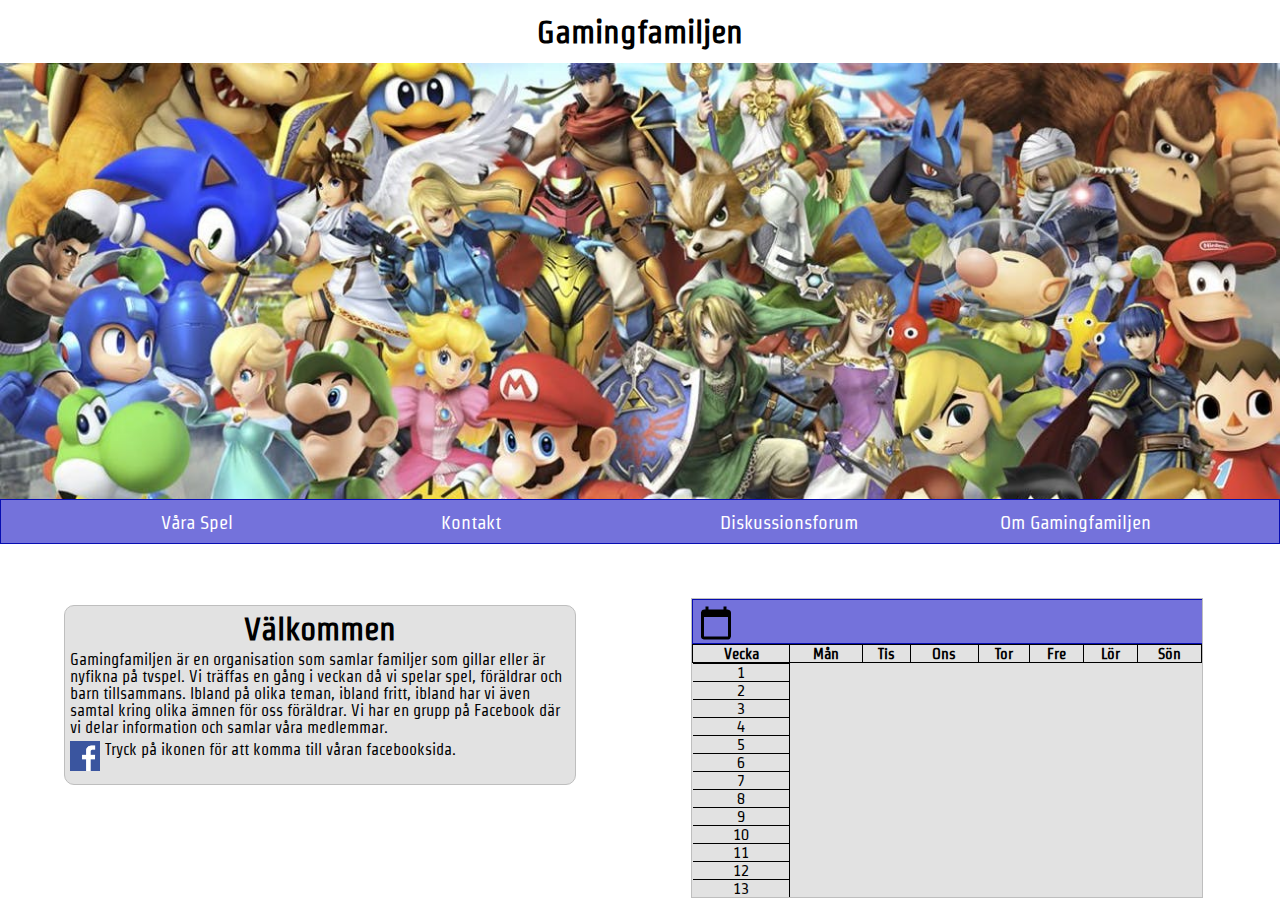
<file: index.html>
<!--todo-->
<!DOCTYPE html>
<html lang="en">
<head>
    <meta charset="UTF-8">
    <meta name="viewport" content="width=device-width, initial-scale=1.0">
    <meta http-equiv="X-UA-Compatible" content="ie=edge">
    <title>Gamingfamiljen</title>
    <link rel="stylesheet" href="/css/style.css">
    <link href="https://fonts.googleapis.com/css?family=Strait&display=swap" rel="stylesheet">
    
</head>
<body>
    
    <!-- Denna div har alla andra taggar som barn, den fungerar som en "gridwrapper" för sidan.-->
    <div class="maingrid">

        <!-- I headern kommer endast titeln på hemsidan och hemknappen ligga, samt hamburgemenyn på mobilsidan.-->
        <header class="he">
            <h1 class="titel_startsida">Gamingfamiljen</h1>
        </header>

        <nav class="na">
            <ul class = "navLinks">
                <li><a href="spel.html">Våra Spel</a></li>
                
                <li><a href="kontakt.html">Kontakt</a></li>
                <li><a href="diskussionsforum.html">Diskussionsforum</a></li>
                <li><a href="information.html">Om Gamingfamiljen</a></li>
            </ul>

            <div class = "burger">
                <div class = "line1"></div>
                <div class = "line2"></div>
                <div class = "line3"></div>    
            </div>
        </nav>

        <!-- Denna section kommer att innehålla en bild på startsidan och den kommer under headern och ovanför naven.-->
        <section class="s1">
            <img id = "smash_bros" src="img/super_smash_bros.jpeg" alt="Bild på spelet Super Smash Bros">
        </section>

        <!-- Denna section kommer vara där "huvudinnehållet" på samtliga sidor befinner sig. -->
        <section class="s2">
           
            <div id="textruta">
                    <h1>Välkommen</h1>
                    <p id="text_s1">Gamingfamiljen är en organisation som
                    samlar familjer som gillar eller är 
                    nyfikna på tvspel. Vi träffas en gång i 
                    veckan då vi spelar spel, föräldrar och 
                    barn tillsammans. Ibland på olika 
                    teman, ibland fritt, ibland har vi även 
                    samtal kring olika ämnen för oss 
                    föräldrar. Vi har en grupp på Facebook
                    där vi delar information och samlar våra
                    medlemmar. 
                    </p>
                
                    <div> 
                        <a href="https://www.facebook.com/groups/2053091201417572/"><img src="img/facebook_icon.png" alt="Bild på Facebooks logga."></a>
                        <p>Tryck på ikonen för att komma till våran facebooksida.</p>
                    </div>
            </div>
        </section>

         <!-- Denna section kommer vara där kalendern befinner sig på samtliga sidor. -->
        <section class="s3">
            
            <div class="kalender">
                
                <div class="kalender_top">
                    <img src="img/kalender_ikon.png" alt="Ikon av en svart kalender.">
                </div>
             
                <table>
                    <tr>
                        <th>Vecka</th><th>Mån</th><th>Tis</th><th>Ons</th><th>Tor</th><th>Fre</th><th>Lör</th><th>Sön</th>
                    </tr>
                    <tr>
                        <td>1</td>
                        <td>2</td>
                        <td>3</td>
                        <td>4</td>
                        <td>5</td>
                        <td>6</td>
                        <td>7</td>
                        <td>8</td>
                        <td>9</td>
                        <td>10</td>
                        <td>11</td>
                        <td>12</td>
                        <td>13</td>
                    </tr>
                </table>
            </div>
        </section>

    </div>








    <script src="js/script.js"></script>
</body>
</html>
</file>
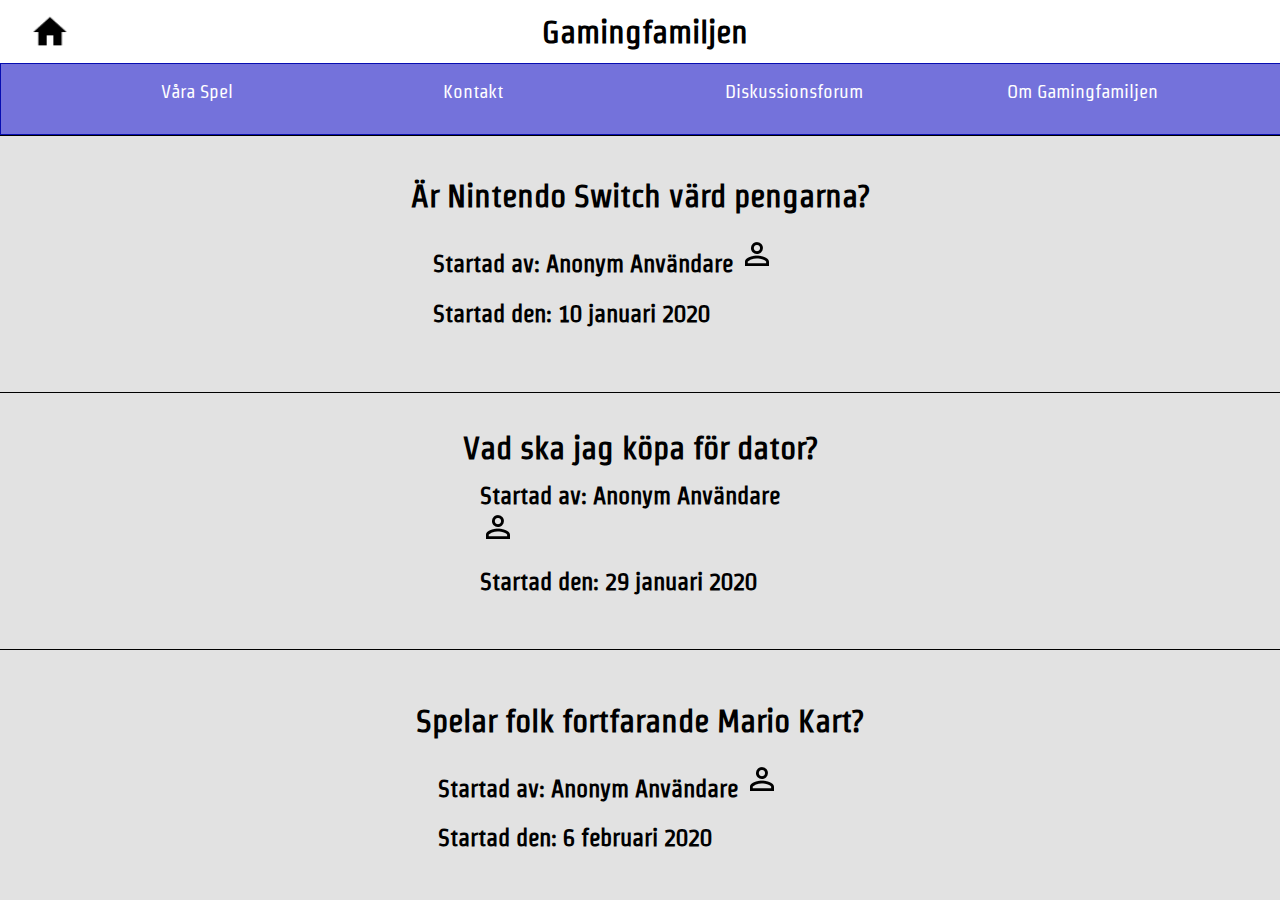
<file: diskussionsforum.html>
<!DOCTYPE html>
<html lang="en">
<head>
    <meta charset="UTF-8">
    <meta name="viewport" content="width=device-width, initial-scale=1.0">
    <meta http-equiv="X-UA-Compatible" content="ie=edge">
    <title>Gamingfamiljen</title>
    <link rel="stylesheet" href="/css/style.css">
    <link href="https://fonts.googleapis.com/css?family=Strait&display=swap" rel="stylesheet">
    
</head>
<body>
    
<div class="maingrid">

    <header class="he">
        <a class="hemknapp" href="index.html"><img class="hemknapp" src="img/home_icon.png" alt="Bild av ett hus. Representerar en hemåtknapp."></a>
        <h1 class="titel_följdsida">Gamingfamiljen</h1>
    </header>

    <nav class="na_2">

        <ul class = "navLinks">
            <li><a href="spel.html">Våra Spel</a></li>
            <li><a href="kontakt.html">Kontakt</a></li>
            <li><a href="diskussionsforum.html">Diskussionsforum</a></li>
            <li><a href="information.html">Om Gamingfamiljen</a></li>
        </ul>

        <div class = "burger">
            <div class = "line1"></div>
            <div class = "line2"></div>
            <div class = "line3"></div>    
        </div>
    </nav>

    <section class="s1">
        <h1 class="undertitel_följdsida">Diskussionsforum</h1>
    </section>

    <section class="s2">
        <div class="huvudruta">
            <div class="grid_huvudruta_diskussion">
                <section class="disk_1">
                    <span><h1>Är Nintendo Switch värd pengarna?</h1>
                    <p>Startad av: Anonym Användare</h2>
                        <img src="img/profile_icon.png" alt="En profilbild.">
                    <p>Startad den: 10 januari 2020</p></span>
                </section>

                <section class="disk_2">
                    <span><h1>Vad ska jag köpa för dator?</h1>
                        <p>Startad av: Anonym Användare</h2>
                            <img src="img/profile_icon.png" alt="En profilbild.">
                        <p>Startad den: 29 januari 2020</p></span>
                </section>

                <section class="disk_3">
                    <span><h1>Spelar folk fortfarande Mario Kart?</h1>
                        <p>Startad av: Anonym Användare</h2>
                            <img src="img/profile_icon.png" alt="En profilbild.">
                        <p>Startad den: 6 februari 2020</p></span>
                </section>
            </div>
    </section>
 
            
        </div>
        
</div>


<script src="js/script.js"></script>

</body>
</html>
</file>
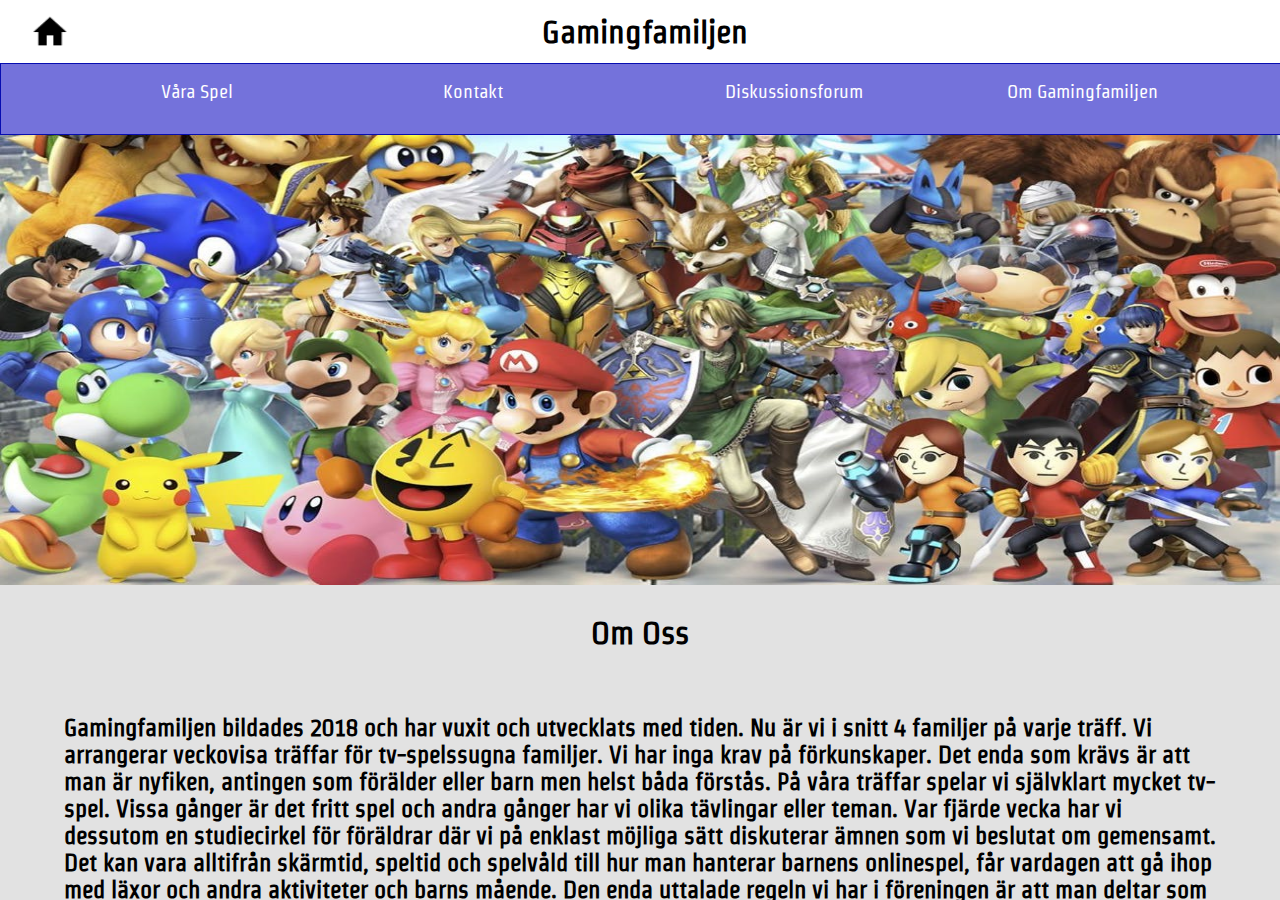
<file: information.html>
<!DOCTYPE html>
<html lang="en">
<head>
    <meta charset="UTF-8">
    <meta name="viewport" content="width=device-width, initial-scale=1.0">
    <meta http-equiv="X-UA-Compatible" content="ie=edge">
    <title>Gamingfamiljen</title>
    <link rel="stylesheet" href="/css/style.css">
    <link href="https://fonts.googleapis.com/css?family=Strait&display=swap" rel="stylesheet">
    
</head>
<body>
    
<div class="maingrid">

    <header class="he">
        <a class="hemknapp" href="index.html"><img class="hemknapp" src="img/home_icon.png" alt="Bild av ett hus. Representerar en hemåtknapp."></a>
        <h1 class="titel_följdsida">Gamingfamiljen</h1>
    </header>

    <nav class="na_2">

        <ul class = "navLinks">
            <li><a href="spel.html">Våra Spel</a></li>
            <li><a href="kontakt.html">Kontakt</a></li>
            <li><a href="diskussionsforum.html">Diskussionsforum</a></li>
            <li><a href="information.html">Om Gamingfamiljen</a></li>
        </ul>

        <div class = "burger">
            <div class = "line1"></div>
            <div class = "line2"></div>
            <div class = "line3"></div>    
        </div>
    </nav>

    <section class="s1">
        <h1 class="undertitel_följdsida">Om Oss</h1>
    </section>

    <section class="s2">
        <div class="huvudruta">
            <span><img id="super_smash_om_oss" src="img/super_smash_bros.jpeg" alt="Bild på spelet Super Smash Bros.">
            
                <h1 id="undertitel_om_oss">Om Oss</h1>

                <p id="text_om_oss">Gamingfamiljen bildades 2018 och har vuxit och utvecklats med tiden. Nu är vi i snitt 4 familjer på varje träff. Vi arrangerar
                veckovisa träffar för tv-spelssugna familjer. Vi har inga krav på förkunskaper. Det enda som krävs är att man är nyfiken, 
                antingen som förälder eller barn men helst båda förstås. På våra träffar spelar vi självklart mycket tv-spel. Vissa gånger är
                det fritt spel och andra gånger har vi olika tävlingar eller teman. Var fjärde vecka har vi dessutom en studiecirkel för
                föräldrar där vi på enklast möjliga sätt diskuterar ämnen som vi beslutat om gemensamt. Det kan vara alltifrån skärmtid, 
                speltid och spelvåld till hur man hanterar barnens onlinespel, får vardagen att gå ihop med läxor och andra aktiviteter och 
                barns mående. Den enda uttalade regeln vi har i föreningen är att man deltar som familj, det går inte att komma och lämna 
                sitt barn och göra annat som förälder utan man kommer dit och spelar tillsammans.
                </p>

        </div>
    </section>


   



</div>


<script src="js/script.js"></script>

</body>
</html>
</file>
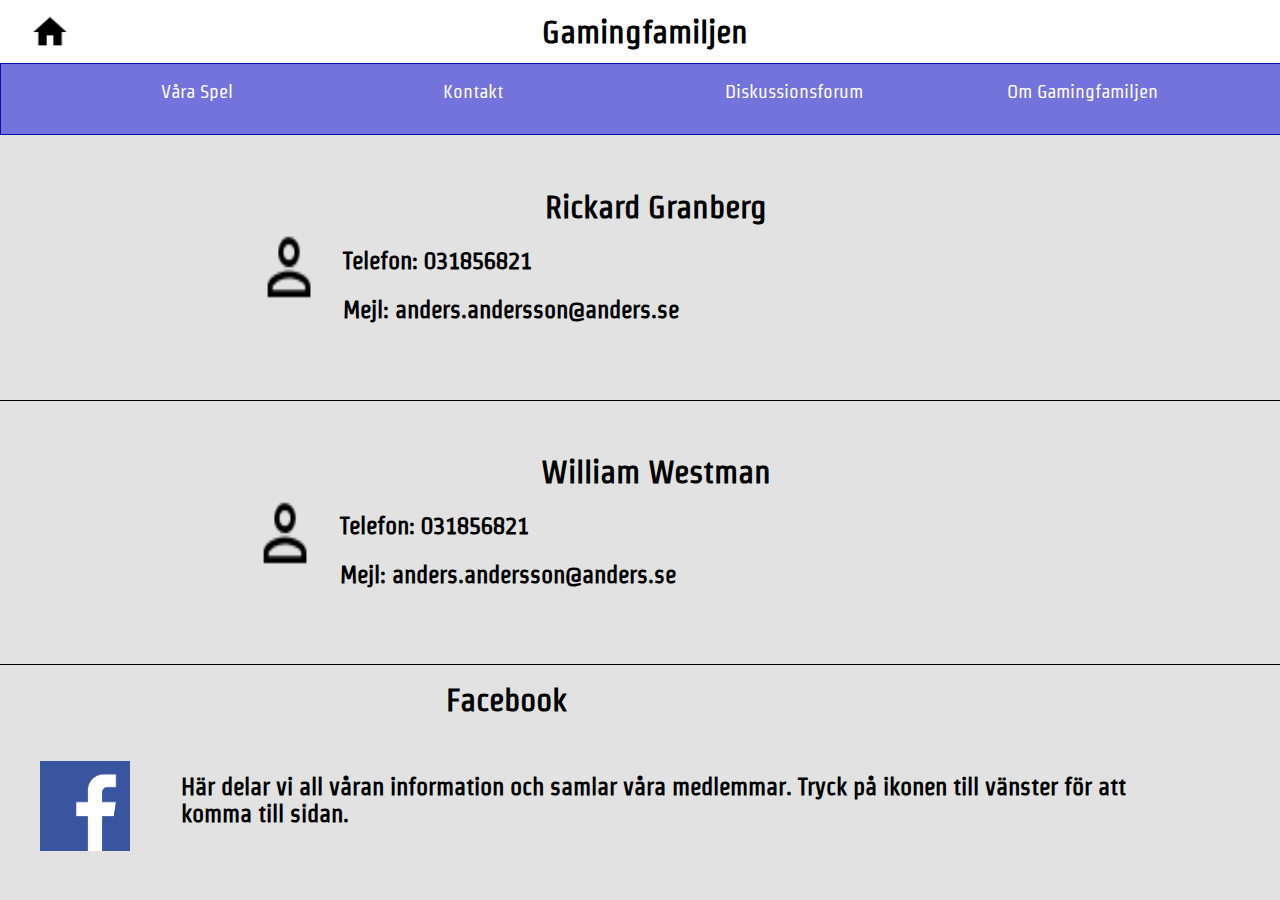
<file: kontakt.html>
<!DOCTYPE html>
<html lang="en">
<head>
    <meta charset="UTF-8">
    <meta name="viewport" content="width=device-width, initial-scale=1.0">
    <meta http-equiv="X-UA-Compatible" content="ie=edge">
    <title>Gamingfamiljen</title>
    <link rel="stylesheet" href="/css/style.css">
    <link href="https://fonts.googleapis.com/css?family=Strait&display=swap" rel="stylesheet">
    
</head>
<body>
    
<div class="maingrid">

    <header class="he">
        <a class="hemknapp" href="index.html"><img class="hemknapp" src="img/home_icon.png" alt="Bild av ett hus. Representerar en hemåtknapp."></a>
        <h1 class="titel_följdsida">Gamingfamiljen</h1>
    </header>

    <nav class="na_2">

        <ul class = "navLinks">
            <li><a href="spel.html">Våra Spel</a></li>
            <li><a href="kontakt.html">Kontakt</a></li>
            <li><a href="diskussionsforum.html">Diskussionsforum</a></li>
            <li><a href="information.html">Om Gamingfamiljen</a></li>
        </ul>

        <div class = "burger">
            <div class = "line1"></div>
            <div class = "line2"></div>
            <div class = "line3"></div>    
        </div>
    </nav>

    <section class="s1">
        <h1 class="undertitel_följdsida">Kontakt</h1>
    </section>

    <section class="s2">
        <div class="huvudruta">
            <div class="grid_huvudruta">
                <section class="rad1"><img id="prof1" src="img/profile_icon.png" alt="En ikon av en gubbe illustrerar en profil."><span><h1>Rickard Granberg</h1><p class="p_kontakter">Telefon: 031856821</p><p>Mejl: anders.andersson@anders.se</p></span></section>

                <section class="rad2"><img id="prof2" src="img/profile_icon.png" alt="En ikon av en gubbe illustrerar en profil."><span><h1>William Westman</h1><p>Telefon: 031856821</p><p>Mejl: anders.andersson@anders.se</p></span></section>

                <section class="rad3"><a href="https://www.facebook.com/groups/2053091201417572/"><img id="facebook_icon" src="img/facebook_icon.png" alt="Bild på Facebooks logga."></a><span><h1 id="facebook_titel">Facebook</h1><p id="facebook_text">Här delar vi all våran information och samlar våra medlemmar. Tryck på ikonen till vänster för att komma till sidan.</p></span></section>
            </div>
        </div>
    </section>


</div>


<script src="js/script.js"></script>

</body>
</html>
</file>
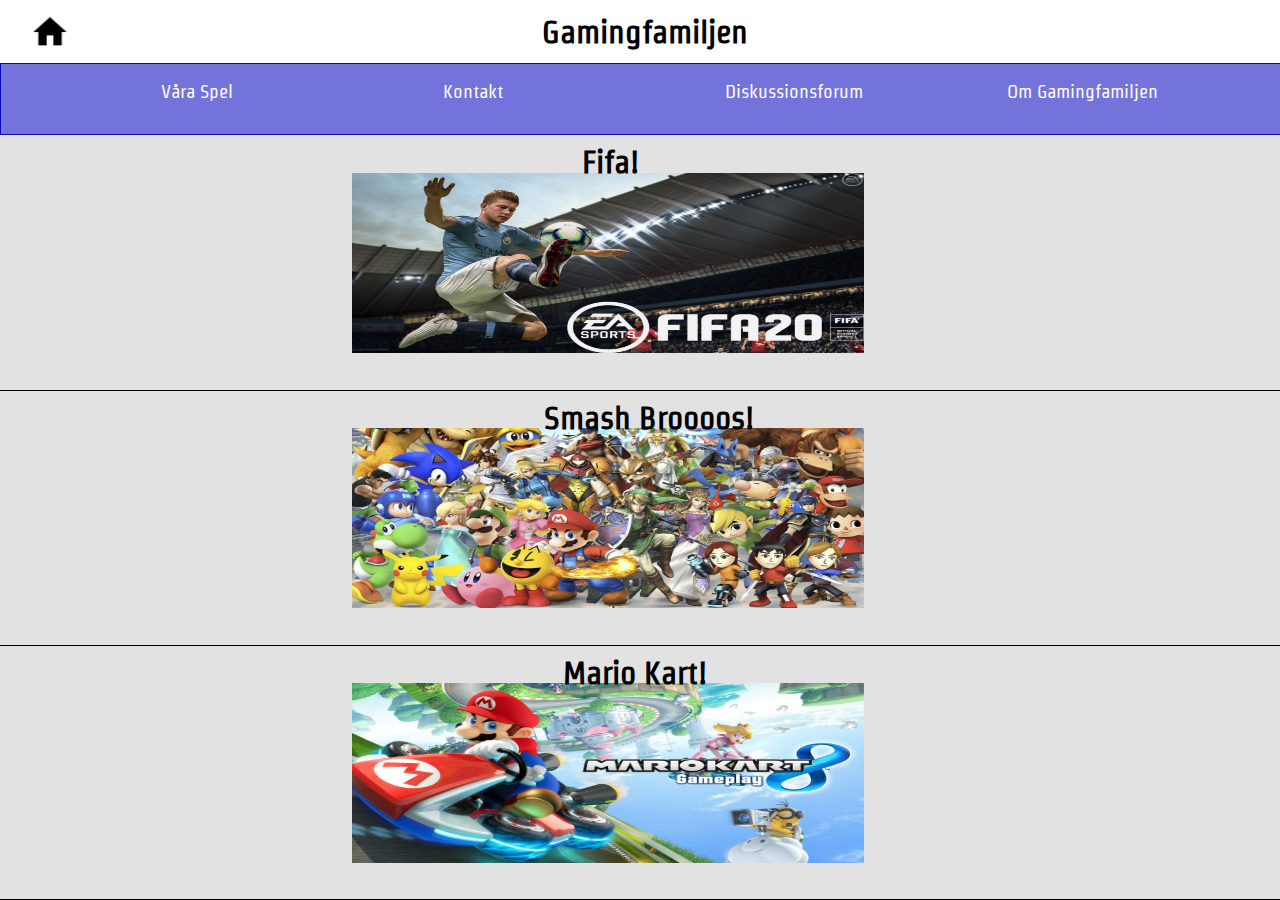
<file: spel.html>
<!DOCTYPE html>
<html lang="en">
<head>
    <meta charset="UTF-8">
    <meta name="viewport" content="width=device-width, initial-scale=1.0">
    <meta http-equiv="X-UA-Compatible" content="ie=edge">
    <title>Gamingfamiljen</title>
    <link rel="stylesheet" href="/css/style.css">
    <link href="https://fonts.googleapis.com/css?family=Strait&display=swap" rel="stylesheet">
    
</head>
<body>
    
<div class="maingrid">

    <header class="he">
        <a class="hemknapp" href="index.html"><img class="hemknapp" src="img/home_icon.png" alt="Bild av ett hus. Representerar en hemåtknapp."></a>
        <h1 class="titel_följdsida">Gamingfamiljen</h1>
    </header>

    <nav class="na_2">

        <ul class = "navLinks">
            <li><a href="spel.html">Våra Spel</a></li>
            <li><a href="kontakt.html">Kontakt</a></li>
            <li><a href="diskussionsforum.html">Diskussionsforum</a></li>
            <li><a href="information.html">Om Gamingfamiljen</a></li>
        </ul>

        <div class = "burger">
            <div class = "line1"></div>
            <div class = "line2"></div>
            <div class = "line3"></div>    
        </div>
    </nav>

    <section class="s1">
        <h1 class="undertitel_följdsida">Våra Spel</h1>
    </section>

    <section class="s2">
        <div class="huvudruta">
            <div class="grid_huvudruta_spel">
                <section class="spel_1">
                    <img src="img/FIFA.jpg" alt="En bild på spelet FIFA">
                    <h1 id="fifa_titel">Fifa!</h1>
                </section>

                <section class="spel_2">
                    <img src="img/super_smash_bros.jpeg" alt="En bild på spelet Super Smash Bros.">
                    <h1 id="smash_titel">Smash Broooos!</h1></section>

                <section class="spel_3">
                    <img src="img/Mariokart8.jpg" alt="Bild på spelet Mario Kart 8.">
                    <h1 id="mario_titel">Mario Kart!</h1>
                </section>
            </div>
    </section>
 
            
        </div>
    


</div>


<script src="js/script.js"></script>

</body>
</html>
</file>
<file: css/style.css>
* {
    margin: 0px;
    padding: 0px;
    box-sizing: border-box;
    background: none; 
    font-family: 'Strait', sans-serif;
    
}


.maingrid {
    display: grid; 
    width: 100vw; 
    height: 100vh;
    position: relative;
    overflow-x: hidden;
    grid-template-columns: 1fr 1fr 1fr 1fr;
    grid-template-rows: 75px 200px 400px 400px;
    grid-template-areas: 
    "he he he na"
    "s1 s1 s1 s1"
    "s2 s2 s2 s2"
    "s3 s3 s3 s3";
}

.he {
    grid-area: he;
    position: relative;
    display: flex;
    text-align: center;
    flex-direction: column;
    justify-content: center;
}

.titel_startsida {
    margin-left: 15vw;
}

.hemknapp {
    position: absolute;
    width: 40px;
    height: 40px; 
    margin-left: 0%;   
}

.titel_följdsida {
    margin-left: 27.5%;
}

.na {
    grid-area: na;
    display: flex;
    position: relative;
    flex-direction: column;
    justify-content: center;
    align-items: center;
}

.na_2 {
    grid-area: na;
    display: flex;
    position: relative;
    flex-direction: column;
    justify-content: center;
    align-items: center;
}

.navLinks {
    display: flex;
    flex-direction: column;
    justify-content: space-around;
    position: absolute;
}

.s1 {
    grid-area: s1;
    background-color: white;
    overflow: hidden;
}

.undertitel_följdsida {
    display: flex;
    margin-top: 5vh;
    justify-content: center;
    font-size: 45px;
}

#smash_bros{
    height: auto;
    width: 100%;
}

.huvudruta {
    display: flex;
    flex-direction: column;
    justify-content: center;
    width: 100vw;
    height: 100vh;
    background-color: #e2e2e2;
    flex-direction: row;
}

.grid_huvudruta_spel {
    display: grid;
    height: 100vh;
    width: 100vw;
    grid-template-rows: 1fr 1fr 1fr;
    grid-template-columns: 1fr;
    grid-template-areas:
    "spel_1"
    "spel_2"
    "spel_3";
}

.spel_1 {
    grid-area: spel_1;
    border: 1px solid black;
    border-bottom: none;
    border-left: none; 
    border-right: none; 
    display: flex;
    flex-direction: row;
    overflow-x: hidden;
}

.spel_2 {
    grid-area: spel_2;
    border: 1px solid black;
    border-bottom: none;
    border-left: none; 
    border-right: none; 
    display: flex;
    flex-direction: row;
    overflow-x: hidden;
}

.spel_3 {
    grid-area: spel_3;
    border: 1px solid black;
    border-left: none; 
    border-right: none; 
    display: flex;
    flex-direction: row;
    overflow-x: hidden;
}

.grid_huvudruta_diskussion {
    display: grid;
    height: 100vh;
    width: 100vw;
    grid-template-columns: 1fr;
    grid-template-rows: 1fr 1fr 1fr;
    grid-template-areas: 
    "disk_1"
    "disk_2"
    "disk_3";
}

.disk_1 {
    grid-area: disk_1;
    border: 1px solid black;
    border-bottom: none;
    border-left: none; 
    border-right: none; 
    display: flex;
    padding: 0.5em;
}

.disk_2 {
    grid-area: disk_2;
    border: 1px solid black;
    border-bottom: none;
    border-left: none; 
    border-right: none; 
    display: flex;
    padding: 0.5em;
}

.disk_3 {
    grid-area: disk_3;
    border: 1px solid black;
    border-left: none; 
    border-right: none; 
    display: flex;
    padding: 0.5em;
}

.grid_huvudruta {
    height: 100vh;
    width: 100vw;
    display: grid; 
    grid-template-rows: 1fr 1fr 1fr;
    grid-template-columns: 1fr;
    grid-template-areas: 
    "rad1"
    "rad2"
    "rad3";
}

#prof1 {
    height: 10vh;
    width: 15vw;
}

#prof2 {
    height: 10vh;
    width: 15vw;
}

.spel_1 img {
    width: 60vw;
    height: 20vh;
    align-self: center;
    margin-left: 20vw;
}

.spel_1 h1 {
    font-size: 1.5em;
    margin-top: 1vh;
    margin-left: -35vw;
    width: 50vw;
}

.spel_2 h1 {
    font-size: 1.5em;
    margin-top: 1vh;
    margin-left: -54vw;
    width: 50vw;
}

.spel_2 img {
    width: 60vw;
    height: 20vh;
    align-self: center;
    margin-left: 20vw;
}

.spel_3 h1 {
    font-size: 1.5em;
    margin-top: 1vh;
    margin-left: -44vw;
    width: 50vw;
}

.spel_3 img {
    width: 60vw;
    height: 20vh;
    align-self: center;
    margin-left: 20vw;
}

.rad1 {
    grid-area: rad1;
    border: 1px solid black;
    border-bottom: none;
    border-left: none;
    border-right: none;
    display: flex;
    flex-direction: row;
    align-items: center;
}

.rad2 {
    grid-area: rad2;
    border: 1px solid black;
    border-bottom: none;
    border-left: none;
    border-right: none;
    display: flex;
    flex-direction: row;
    align-items: center;
}

.rad3 {
    grid-area: rad3;
    border: 1px solid black;
    border-left: none;
    border-right: none;
    display: flex;
    flex-direction: row;
    align-items: center;
}

.rad3 img {
    width: 90px;
    height: 90px;
    margin: 5%;
}

.rad1 h1 {
    margin-left: 17.5vw;
}

.rad2 h1 {
    margin-left: 17.5vw;
}

.rad3 h1 {
    margin-left: 17.5vw;
}

.kalender_top2 img {
    margin-left: 3vw;
}

#super_smash_om_oss {
    width: 100%;
    height: 30%;
}

#undertitel_om_oss {
    display: flex;
    justify-content: center;
    font-size: 2em;
    margin-top: 3vh;
}

.huvudruta p {
    font-weight: bold;
    font-size: 1.1em;
    margin: 5%;
}

.s2 {
    grid-area: s2;
}

#textruta {
    grid-area: textruta;
    background-color: #E2e2e2;
    border: 1px solid #BEBEBE;
    border-radius: 10px;     
    margin-top: 3vh;
    height: 40vh;
    width: 80vw;
    display: flex;
    margin-left: 10%;
    flex-direction: column;
    overflow-y: hidden;
}

#textruta h1 {
    margin: auto;
    margin-top: 5px;
    margin-bottom: 5px;
}

#textruta p {
    margin: 0px 5px 0px 5px;
}

#textruta img {
    width: 30px; 
    height: 30px; 
    margin-left: 5px;
}

#textruta div {
    margin-top: 5px; 
    display: flex;
    flex-direction: row;
}

.bakgrund1 {
    grid-area: bakgrund1;
}

.bakgrund2 {
    grid-area: bakgrund2;
}

.bakgrund3 {
    grid-area: bakgrund3;
}

.bakgrund4 {
    grid-area: bakgrund4;
}

.s3 {
    grid-area: s3;
    display: grid;
    grid-template-columns: 1fr 250px 1fr;
    grid-template-rows: 1fr 1fr 1fr 1fr;
    grid-template-areas: 
    "bakgrund1 kalender bakgrund4"
    "bakgrund1 kalender bakgrund4"
    "bakgrund1 kalender bakgrund4"
    "bakgrund1 bakgrund3 bakgrund4";
}

#text_om_oss {
    font-size: 0.96em;
}

.kalender {
    grid-area: kalender;
    border: 1px solid #bebebe;
    background-color: #e2e2e2;
    overflow: hidden;
    display: flex;
    flex-direction: column;
    
}

.kalender_top {
    border: 1px solid #070db1;
    margin-top: 0px;
    height: 50px;
    width: 250px;
    background-color: #7472db;
}

.kalender_top2 {
    width: 100vw;
    height: 7vh; 
    background-color: #7472DB;
    border: 1px solid #070db1;
    display: flex;
    align-items: center;
}

.kalender img {
    margin-top: 5px;
    margin-left: 5px;
}

.kalender th {
    font-size: 15px;
    border: 1px solid black;   
}

.kalender td {
    border: 1px solid black;
    border-bottom: none;
    border-left: none;
    display: flex;
    justify-content: center;
    align-items: center;
}

.kalender table {
    border-collapse: collapse; 
}



@media only screen and (min-width: 1024px) {

.maingrid {
    height: 100vh;
    width: 100vw;
    overflow-y: hidden;
    grid-template-rows: 7vh 5fr 0.6fr 4fr;
    grid-template-columns: 1fr 1fr;
    grid-template-areas: 
    "he he"
    "s1 s1"
    "na na"
    "s2 s3";
}

.grid_huvudruta_spel {
    display: grid;
    height: 85vh;
    width: 100vw;
    grid-template-rows: 1fr 1fr 1fr;
    grid-template-columns: 1fr;
    grid-template-areas:
    "spel_1"
    "spel_2"
    "spel_3";
}

.grid_huvudruta_diskussion {
    display: grid;
    height: 100vh;
    width: 100vw;
    grid-template-columns: 1fr;
    grid-template-rows: 1fr 1fr 1.5fr;
    grid-template-areas: 
    "disk_1"
    "disk_2"
    "disk_3";
}

.grid_huvudruta {
    height: 100vh;
    width: 100vw;
    display: grid; 
    grid-template-rows: 1fr 1fr 1.4fr;
    grid-template-columns: 1fr;
    grid-template-areas: 
    "rad1"
    "rad2"
    "rad3";
}

.he {
    grid-area: he;
    padding: 10px;
    display: flex;
}

.titel_startsida {
    margin-left: 0vw;
}

.titel_följdsida {
    margin-left: 0vw;
}
.s1 {
    grid-area: s1;
    height: 0.6fr;
}

.na {
    grid-area: na;
    background-color: #7472db;
    border: 1px solid #070db1;
    height: 5vh;
    display: flex;
    position: relative;
    flex-direction: column;
    justify-content: center;
    align-items: center;
}

.na_2 {
    grid-area: na;
    background-color: #7472db;
    border: 1px solid #070db1;
    height: 8vh;
    display: flex;
    align-items: stretch;
    justify-content: space-between;
}

.navLinks a {
    text-decoration: none;
    color: white;
    font-size: larger;
}

.navLinks li {
    list-style-type: none;
    width: 100%;
}

.navLinks {
    display: flex;
    flex-direction: row;
    width: 100%;
    margin-top: 0.1%;
    padding-left: 10em;
}

.na_2 .navLinks {
    display: flex;
    flex-direction: row;
    width: 100%;
    margin-top: 1.3%;
    padding-left: 10em;
}

.s2 {
    grid-area: s2;
}

#text_om_oss {
    font-size: 1.5em;
}

#textruta {
    margin-top: 6vh;
    margin-left: 5vw;
    height: 20vh;
    width: 40vw;
}

.rad1 {
    display: flex;
    border-top: none;
    justify-content: center;
}

.rad2 {
    display: flex;
    justify-content: center;
}

.rad3 {
    display: flex;
    justify-content: center;
}

#facebook_icon {
    margin-top: -50vh;
}

#facebook_titel {
    margin-left: 25vw;
    margin-top: -15vh;
}

.kalender {
    margin-top: 5vh;
    margin-right: 2vw;
    width: 40vw;
}

.kalender_top {
    height: 5vh;
    width: 40vw;
}

.kalender2 {
    width: 50vw;
    margin-left: -50vw;
}

.kalender2 tr {
    display: flex;
    align-items: stretch;
    justify-content: space-between;
    position: relative;

}

.kalender2 td {
    display: flex;
    flex-direction: column;
    justify-content: center;
    align-items: center;
}

.kalender_top2 {
    width: 100vw;
    height: 7vh; 
    margin-top: 7vh;
    background-color: #7472DB;
    border: 1px solid #070db1;
    display: flex;
    align-items: center;
}

.spel_1 {
    border-top: none;
    border-bottom: none;
    display: flex;
}

#fifa_titel {
    margin-left: -22vw;
}

#smash_titel {
    margin-left: -25vw;
}

#mario_titel {
    margin-left: -23.5vw;
}

.spel_2 {
    border-bottom: none;
    display: flex;

}

.spel_3 {
    display: flex;

}

.grid_huvudruta_spel img {
    width: 40vw;
    height: 20vh;
    margin-left: 27.5vw;
}

.s3 {
    grid-area: s3;
    display: flex;
    justify-content: center;
    align-items: center;
}

#prof1 {
    height: 10vh;
    width: 5vw;
    margin-left: -20vw;
}

#prof2 {
    height: 10vh;
    width: 5vw;
    margin-left: -20vw;
}

#super_smash_om_oss {
    width: 100%;
    height: 50vh;
}

.huvudruta p {
    font-weight: bold;
    font-size: 1.5em;
    margin: 5%;
}

.huvudruta h1 {
    font-size: 2em;
}

.disk_1 {
    grid-area: disk_1;
    border: 1px solid black;
    border-bottom: none;
    border-left: none; 
    border-right: none; 
    display: flex;
    justify-content: center;
    align-items: center;
}

.disk_2 {
    grid-area: disk_2;
    border: 1px solid black;
    border-bottom: none;
    border-left: none; 
    border-right: none; 
    display: flex;
    justify-content: center;
    align-items: center;
}

.disk_3 {
    grid-area: disk_3;
    border: 1px solid black;
    border-left: none; 
    border-right: none; 
    display: flex;
    justify-content: center;
}

.disk_3 h1 {
    margin-top: 5vh;
}

}

@media only screen and (max-width: 1024px) {
    .navLinks {
        height: 50vh;
        width: 50vw;
        top: 10vh;
        display: flex;
        align-items: center;
        float: column; 
        position: absolute;
        background-color: #EEEEEE;
        align-items: center;
        right: -60vw;
        transition: ease 0.25;
        list-style: none;
        background-color: rgba(116, 114, 219, 0.925);
        transition: ease 0.25s;
        border-radius: 5px 0px 0px 5px;
        border: 1px solid #070db1;
        z-index: 2;
    }

    .navLinks a {
        text-decoration: none;
        color: white;
        -webkit-text-stroke-width: 0px;
        -webkit-text-stroke-color: black;
    }

    .active {
        transform: translateX(-60vw);
    }

    .burger {
        position: relative;
        margin-left: 10vw;
    }
    
    .burger div {
        width: 25px;
        height: 3px;
        background-color: #7472DB;
        border: 1px solid #070db1;
        margin: 5px;
        border-radius: 20%;
        flex-direction: column;
        transition: ease 0.1s;
    }

    .toggle .line1 {
        transform: rotate(-45deg) translate(-4px, 7px);
    }

    .toggle .line2 {
        opacity: 0;
    }

    .toggle .line3 {
        transform: rotate(45deg) translate(-4px, -7px);
    }


}
</file>
